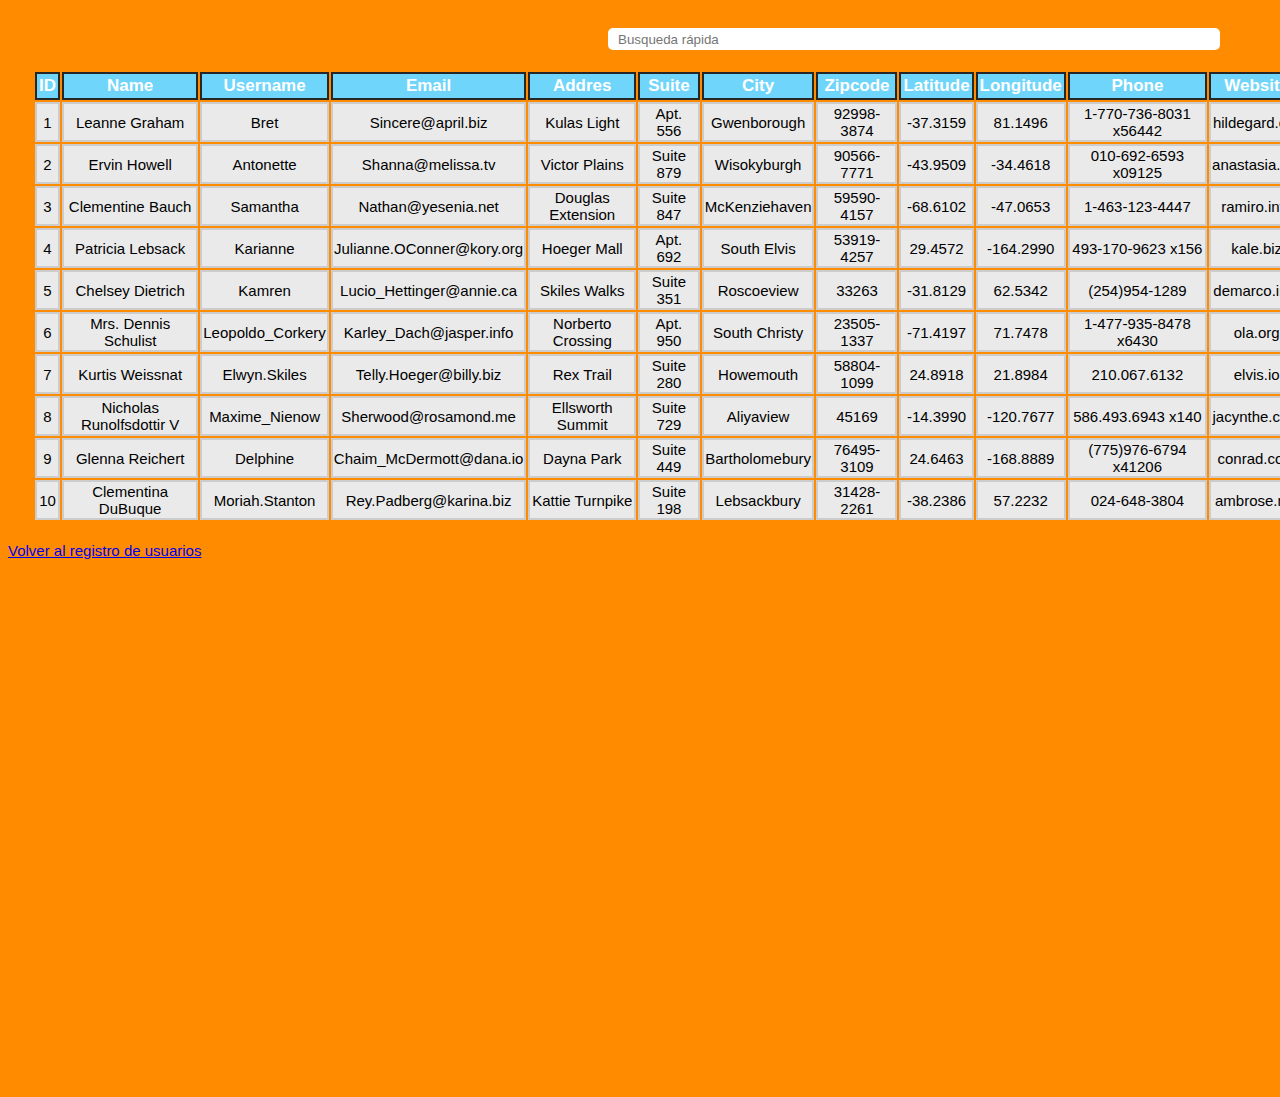
<file: grilla.html>
<!DOCTYPE html>
<html lang="en">
<head>
  <meta charset="UTF-8">
  <title>Usuarios</title>
  <link type="text/css" rel="stylesheet" href="Estilos_tabla.css"   media="screen,projection"/>
</head>
<body>
    <div>
        
        <input type="text" id="search" placeholder="Busqueda rápida " class="busqueda">
        
    </div>
    
 
    <div class="wrapper"></div>
    

    <script src="https://ajax.googleapis.com/ajax/libs/jquery/3.2.1/jquery.min.js"></script>
    <script src="ajax.js"></script> 

    <a target="_blank" class="fcc-btn" href="registro.html" name="action" type="submit">Volver al registro de usuarios</a>
</body>
</html>
</file>
<file: Estilos_tabla.css>
html,body{
    background-color: darkorange;
    background-size: cover;
    background-repeat: no-repeat;
    height: 110%;
    width: 120%;    
    font-family: 'Numans', sans-serif;
        font-size: 15px;
    }
        
    .wrapper {
        text-align: center;
        
    }
    
    .busqueda{
        margin: 20px 600px;
        
        display: flex;
        
    }

    .regs {
        display: flex;
        justify-content: center;
        align-items: center;
        height: 200px;
        border: 3px solid green;
      }

    table { 
    
      margin: 20px 25px; 
      
    }
          
table td {
     border: 2px solid #ccc; 
     background-color: #EAEAEA;
     height: 5px; 
}
    
    table th{
        border: 2px solid #272727; 
        height: 5px;
     padding: 2px;
    }
    
    small{
        color: #fff;
    }
    
    thead{
        background-color: #70d5fa;
        color: #fff; 
        font-size: 17px;
    }
    
    
    input{
        float: left;
        border-radius: 5px;
        outline: none;
        width: 600px;
        height: 20px;
        padding-left: 10px;
        border: 1px  #454545;
    }
    input:hover{
        background-color: #EAEAEA;
        cursor: pointer;   
    }
    
    input:focus{
         background-color: #EAEAEA;
    }
</file>
